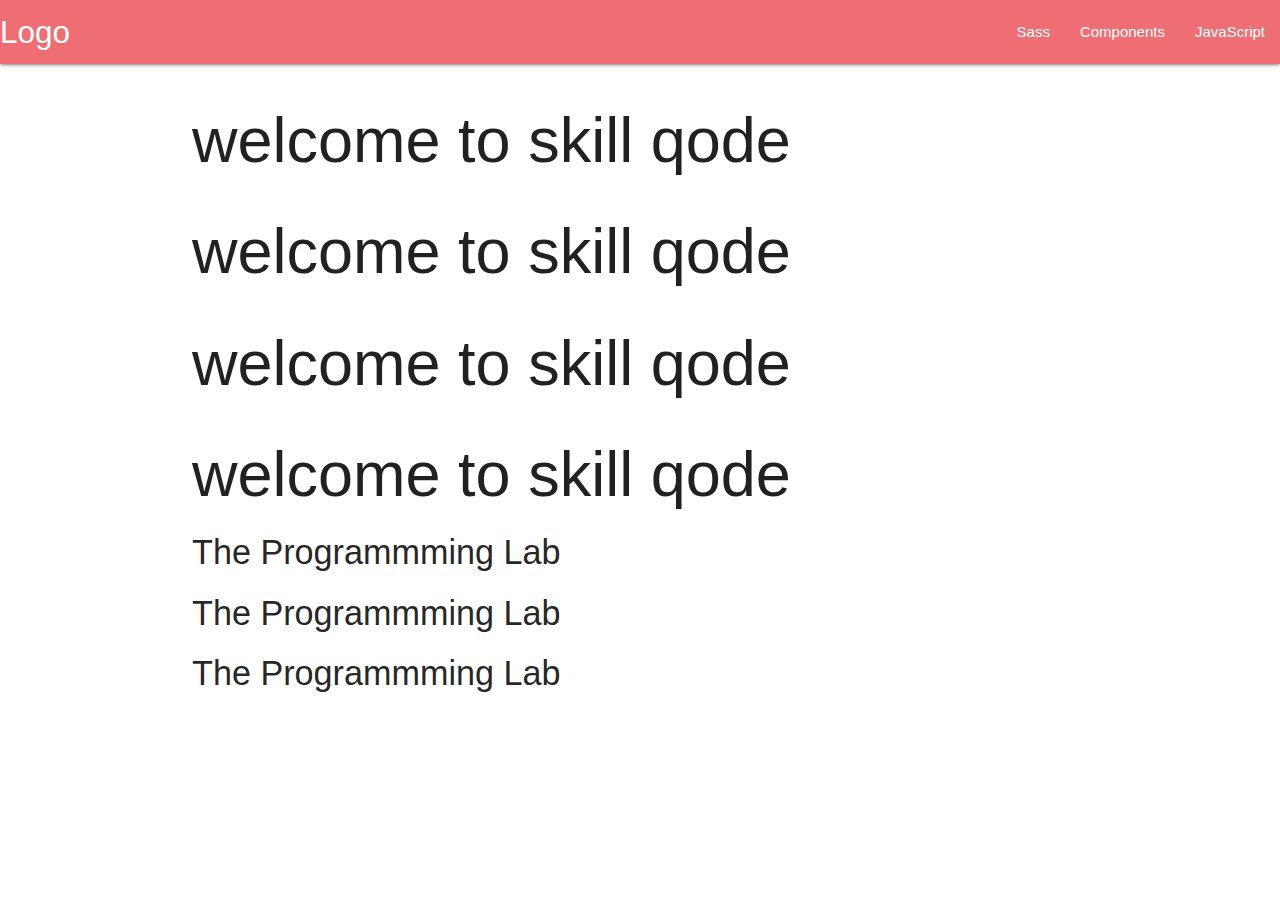
<file: project/index.html>
<!DOCTYPE html>
<html lang="en">

<head>
    <meta charset="UTF-8">
    <meta http-equiv="X-UA-Compatible" content="IE=edge">
    <meta name="viewport" content="width=device-width, initial-scale=1.0">

    <link rel="stylesheet" href="https://cdnjs.cloudflare.com/ajax/libs/materialize/1.0.0/css/materialize.min.css">
    <script src="https://cdnjs.cloudflare.com/ajax/libs/materialize/1.0.0/js/materialize.min.js"></script>
    <title>Document</title>

</head>

<body>
    <div>
        <nav>
            <div class="nav-wrapper">
                <a href="#" class="brand-logo">Logo</a>
                <ul id="nav-mobile" class="right hide-on-med-and-down">
                    <li><a href="sass.html">Sass</a></li>
                    <li><a href="badges.html">Components</a></li>
                    <li><a href="collapsible.html">JavaScript</a></li>
                </ul>
            </div>
        </nav>
    </div>
    <div class="container">
        <h1>welcome to skill qode </h1>
        <h1>welcome to skill qode </h1>
        <h1>welcome to skill qode </h1>
        <h1>welcome to skill qode </h1>
        <h4>The Programmming Lab</h4>
        <h4>The Programmming Lab</h4>
        <h4>The Programmming Lab</h4>

    </div>
</body>

</html>
</file>
